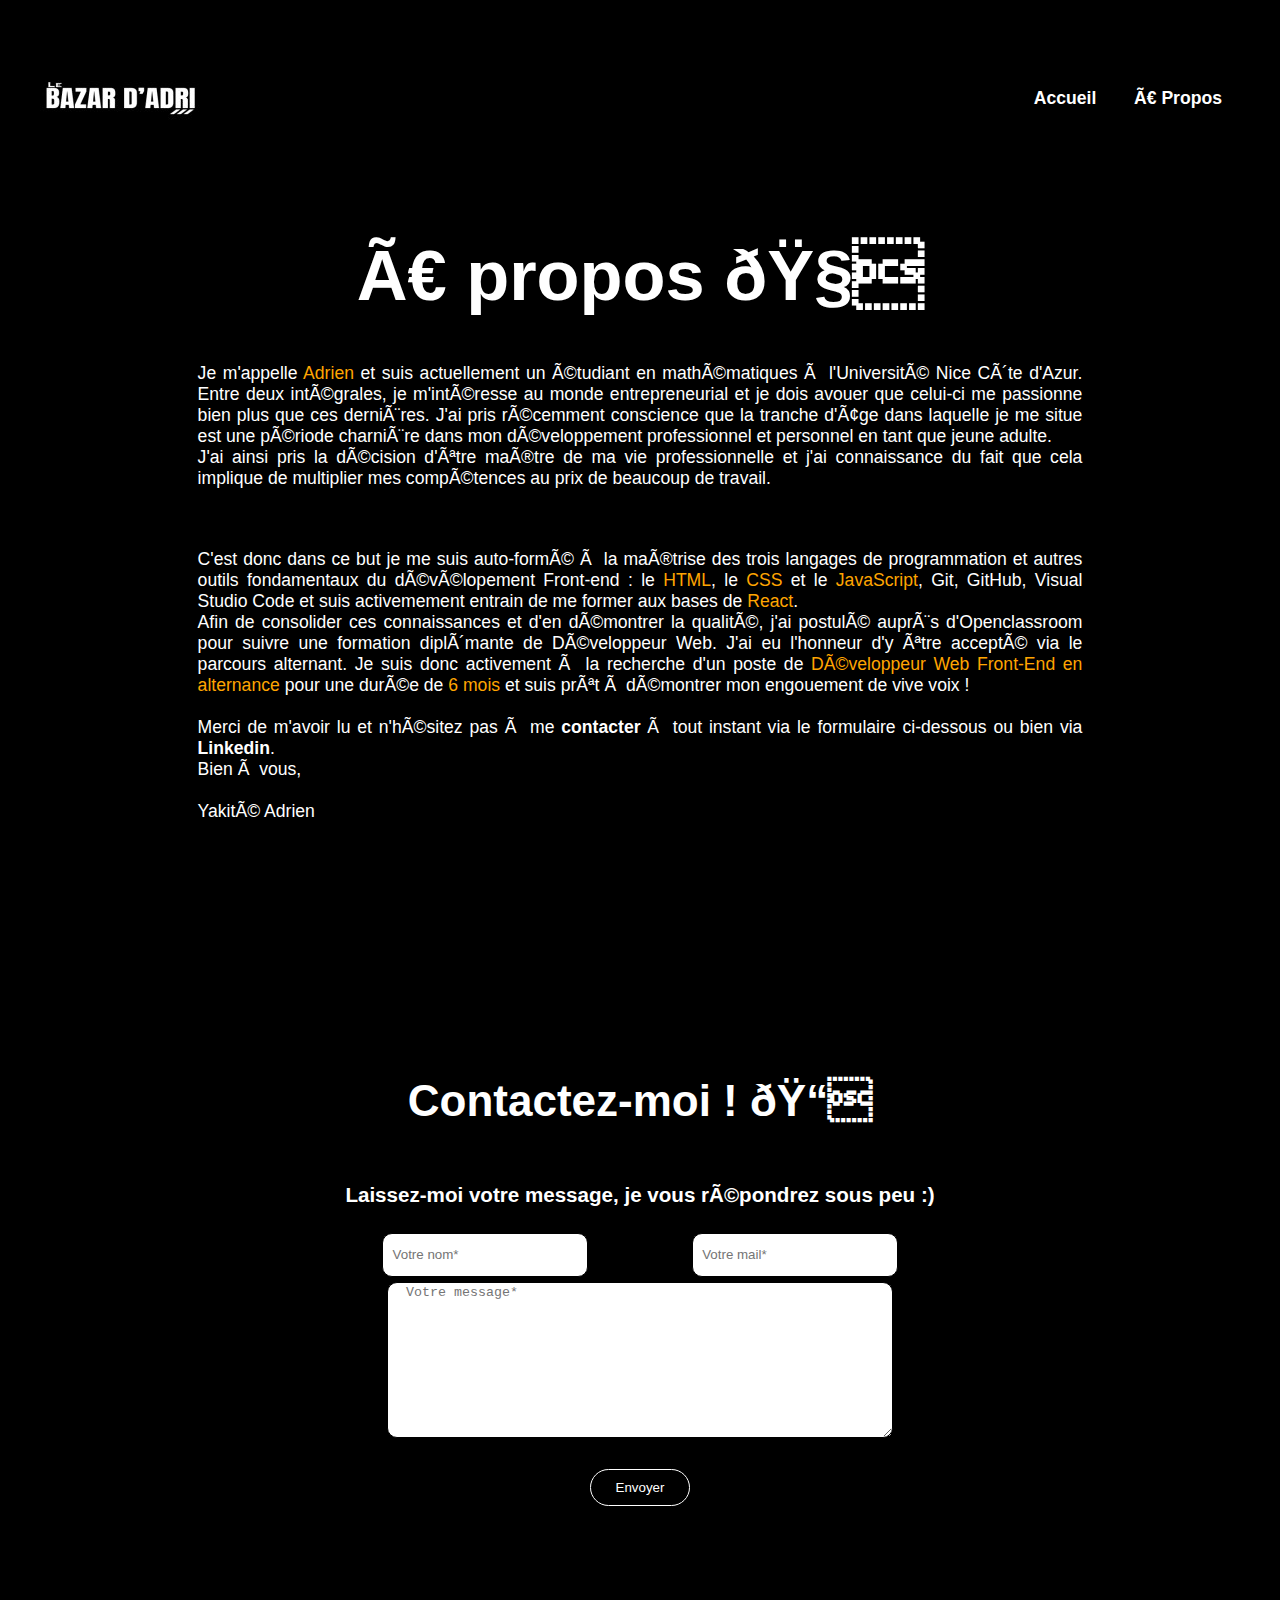
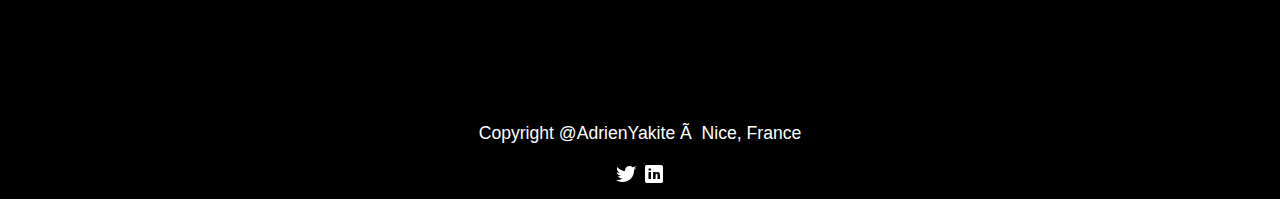
<file: a-propos.html>
<!DOCTYPE html>
    <html lang="fr">
            <head>
                <meta charset="utf=8">
                <meta http-equiv="X-UA-Compatible" content="IE=edge">
                <meta name="viewport" content="width=device-width, initial-scale=1.0">

                <title>À Propos - Le Bazar d'Adri</title>
                <link rel="stylesheet" href="style-bazar-adri.css">
                <script src="file.js" defer></script>
                
                <link rel="preconnect" href="https://fonts.googleapis.com">
                <link rel="preconnect" href="https://fonts.gstatic.com" crossorigin>

            </head>

            <body>
                
                <header>
                    <nav>
                        <a href="index.html">
                            <img src="images/bazar-adri-logobw -allonger.jpg" alt="logo portfolio">
                        </a>
                        <div>
                            <a href="index.html" title="Accueil">Accueil&emsp;</a>
                            <a href="a-propos.html" title="À Propos">À Propos</a>
                        </div>
                    </nav>  
                </header>

                <main>
                    
                    <section id="presentationAdrien">
                        <h1>À propos 🧐</h1>                    
                        <p>
                            Je m'appelle <span>Adrien</span> et suis actuellement un étudiant en mathématiques à l'Université Nice Côte d'Azur. Entre deux intégrales, je m'intéresse au monde entrepreneurial et je dois
                            avouer que celui-ci me passionne bien plus que ces dernières. 
                            J'ai pris récemment conscience que la tranche d'âge dans laquelle je me situe est une période charnière dans mon développement professionnel et personnel en tant que jeune adulte. 
                            <br>
                            J'ai ainsi pris la décision d'être maître de ma vie professionnelle et j'ai connaissance du fait que cela implique de multiplier mes compétences au prix de beaucoup de travail.
                        </p>

                        <p>                            
                            <br><br>
                            C'est donc dans ce but je me suis auto-formé à la maîtrise des trois langages de programmation et autres outils fondamentaux
                            du dévélopement Front-end : le <span>HTML</span>, le <span>CSS</span> et le <span>JavaScript</span>, Git, GitHub, Visual Studio Code et suis activemement entrain de me former aux bases de <span>React</span>.<br>
                            Afin de consolider ces connaissances et d'en démontrer la qualité, j'ai postulé auprès d'Openclassroom pour 
                            suivre une formation diplômante de Développeur Web. J'ai eu l'honneur d'y être accepté via le parcours alternant.
                            Je suis donc activement à la recherche d'un poste de <span>Développeur Web Front-End en alternance </span>pour une durée de <span>6 mois</span> et suis prêt à 
                            démontrer mon engouement de vive voix !<br><br>
                            Merci de m'avoir lu et n'hésitez pas à me <a href="#meContacter">contacter</a> à tout instant via le formulaire ci-dessous ou bien via <a href="https://www.linkedin.com/in/adrien-yakit%C3%A9-ba0730135/" target="_blank">Linkedin</a>.<br>
                            Bien à vous,<br><br>
                            Yakité Adrien
                        </p>
                    </section>
                    <section class="formContact">
                            <h2 id="meContacter">Contactez-moi ! 📝</h2>
                            <form method="get" action="" id="formulaireContact">

                                <h3>Laissez-moi votre message, je vous répondrez sous peu :)</h3>

                                <div class="nomEtMail">
                                        <input type="text" id="nomUser" name="nomUser" placeholder="  Votre nom*" required>

                                        <input type="email" id="mailUser" name="mailUser" placeholder="  Votre mail*" required>
                                </div>
                                
                                    <textarea id="msgUser" rows="10" placeholder="  Votre message*" required></textarea>
                                    <br>
                                    <button>Envoyer</button>
                            </form>
                    </section>

                    <p>Copyright @AdrienYakite à Nice, France</p>

                </main>

                <footer class="bas_de_page">
                        <div>
                            <a href="https://twitter.com/RedSmash0">
                            <img src="images/iconTwitterW.png"alt="logo twittetwr">
                            </a>

                            <a href="linkedin.com/in/adrien-yakite-ba0730135/">
                            <img src="images/iconLinkedinW.png"alt="logo likedin">
                            </a> 
                        </div>
                </footer>
        </body>
    </html>
</file>
<file: style-bazar-adri.css>
/*////////////////////////////////////////////////////////////////*/

                            /*BALISES*/

/*////////////////////////////////////////////////////////////////*/
body{
    background-color: black;
    font-family: 'Oswald', sans-serif;
    color: white ;
    font-size: 1.1em;
}

main{
    display: flex;
    flex-direction: column;
    justify-content: center;
    align-items: center;
    text-align: center;
    gap:200px
}

h1{
    font-size: 4em;
}

h2{
    font-size: 2.5em;
}

h4{
    font-size: 1.5em;
}


a{
    text-decoration: none;
    color: white;
    font-weight: 600;
}

a:hover{
    opacity: 0.6;
}

p{
    text-align: justify;
    padding-left: 15%;
    padding-right: 15%;
}

form{
    display: flex;
    flex-direction: column;
    gap: 5px;
    margin-top: 0px;
}

input{
    width: 200px;
    height: 40px;
    border: 1px black solid;
    border-radius: 10px;
}

textarea{
    width: 500px;
    margin: auto;
    border: 1px black solid;
    border-radius: 10px;

}

button{
    border: 1px white solid;
    background-color: black;
    color: white;
    border-radius: 20px;
    padding: 10px;
    width: 100px;
    margin: auto;
}

button:hover{
    opacity: 0.6;
}



nav{
    display: flex;
    flex-direction: row;
    justify-content: space-between;
    align-items: center;
    padding-right: 50px;
}

nav div{
    display: flex;
    gap:20px;
}


footer{
    display: flex;
    flex-direction: row;
    justify-content: center;
    align-items:center;
}

span{
    text-decoration: underline;
}



/*////////////////////////////////////////////////////////////////*/

                            /*CLASSES et ID*/

/*////////////////////////////////////////////////////////////////*/
#presentationAdrien + p{
    padding-left: 50px;
    margin-left: 200px;
    border-left: solid 2px white;
    font-size: larger;
}



.nomEtMail{
    display: flex;
    justify-content: space-around;
    gap: 30px;    
}


#presentationDuDev, #mesProjets, #mesCompetences {
    display: flex;
    flex-direction: row;
    justify-content: space-evenly;
}

#presentationDuDev p{
    text-align: justify;
}

#mesProjets a:hover{
   text-decoration: underline;
}

#presentationAdrien a:hover{
    text-decoration: underline;
}

#presentationAdrien span{
    color: orange;
    text-decoration: none;
}

.erreurSaisie{
    border: solid 2px red;
    background-color: darksalmon;
}

.titreProjetLogo{
    display: flex;
    flex-direction: row;
    justify-content: center;
    align-items: center;
    gap: 50px;
}

.illustrationsAnimeesProjets{
    display: flex;
    flex-direction: column;
}

.illustrationsAnimeesProjets img{
    width: 1000px;
    height: 1000px;
}

#listeProjets{
margin-top: 0px;
}


/*////////////////////////////////////////////////////////////////*/

                            /*ANIMATIONS*/

/*////////////////////////////////////////////////////////////////*/

#imgCompe{
    width:40% ;
    height:20%;
    position: relative;
    animation: illustration2 2s ease-in-out infinite;
}

@keyframes illustration2 {
    0% {
      top: 0;
    }
    50% {
        top: 20px;
    }
    100% {
      top: 0;
    }
  }


#imgProjet, #imgQuiSuije{
    width: 30%;
    height: 20%;
    position: relative;
    animation: illustration 2s ease-in-out infinite;
}

@keyframes illustration {
    0% {
      right: 0;
    }
    50% {
        right: 20px;
    }
    100% {
      right: 0;
    }
  }


.box {
    position: relative;
    animation: moveRight 1s ease-in-out infinite;
    border: 1px white solid;
    border-radius: 20px;
    padding: 10px;
  }
  
  @keyframes moveRight {
    0% {
      top: 0;
    }
    50% {
      top: 10px;
    }
    100% {
      top: 0;
    }
  }

/*////////////////////////////////////////////////////////////////*/

                            /*MEDIA QUERIES*/

/*////////////////////////////////////////////////////////////////*/
@media only screen and (max-width: 767px) {
    h1,h2,h3,h4,p{
        text-align: center;
        overflow: hidden;
        
    }
}
 
  
  @media only screen and (min-width: 768px) and (max-width: 1023px) {
  }
</file>
